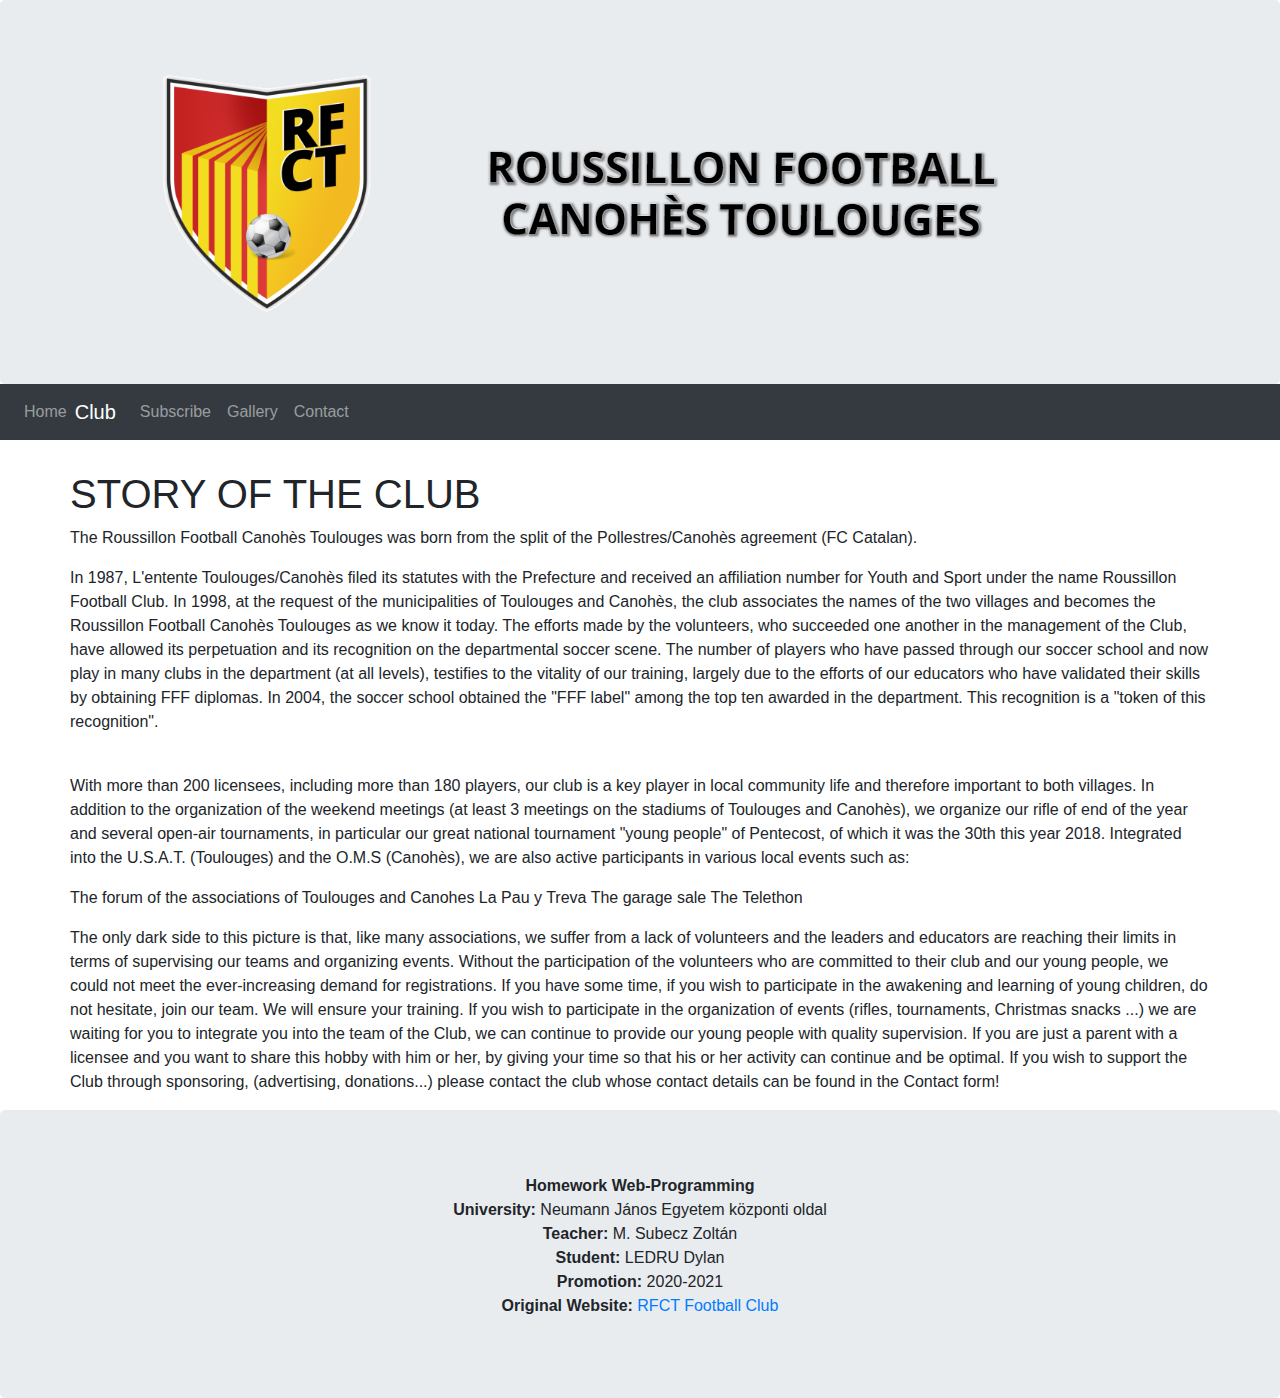
<file: club.html>
<!DOCTYPE html>
<html lang="en">

<head>
  <title>Homework Web-Programming</title>
  <meta charset="utf-8">
  <meta name="viewport" content="width=device-width, initial-scale=1">
  <link rel="stylesheet" href="https://maxcdn.bootstrapcdn.com/bootstrap/4.4.1/css/bootstrap.min.css">
  <script src="https://ajax.googleapis.com/ajax/libs/jquery/3.4.1/jquery.min.js"></script>
  <script src="https://cdnjs.cloudflare.com/ajax/libs/popper.js/1.16.0/umd/popper.min.js"></script>
  <script src="https://maxcdn.bootstrapcdn.com/bootstrap/4.4.1/js/bootstrap.min.js"></script>
  <style>
    .fakeimg {
      height: 200px;
      background: #aaa;
    }
  </style>
</head>

<body>

  <div class="jumbotron text-center" style="margin-bottom:0">
    <img src="image/header.png" />
  </div>

  <nav class="navbar navbar-expand-sm bg-dark navbar-dark">
    <button class="navbar-toggler" type="button" data-toggle="collapse" data-target="#collapsibleNavbar">
      <span class="navbar-toggler-icon"></span>
    </button>
    <div class="collapse navbar-collapse" id="collapsibleNavbar">
      <ul class="navbar-nav">
        <li class="nav-item">
          <a class="nav-link" href="index.html">Home</a>
        </li>
        <li class="nav-item">
          <a class="navbar-brand" href="club.html">Club</a>
        </li>
        <li class="nav-item">
          <a class="nav-link" href="subscribe.html">Subscribe</a>
        </li>
        <li class="nav-item">
          <a class="nav-link" href="gallery.php">Gallery</a>
        </li>
        <li class="nav-item">
          <a class="nav-link" href="contact.html">Contact</a>
        </li>
      </ul>
    </div>
  </nav>

  <div class="container" style="margin-top:30px">
    <div class="row">

      <center>
        <h1>STORY OF THE CLUB</h1>
      </center>
      <br>

      <p>The Roussillon Football Canohès Toulouges was born from the split of the Pollestres/Canohès agreement (FC
        Catalan).</p>
      <br>
      <p>
        In 1987, L'entente Toulouges/Canohès filed its statutes with the Prefecture and received an affiliation number
        for Youth and Sport under the name Roussillon Football Club.

        In 1998, at the request of the municipalities of Toulouges and Canohès, the club associates the names of the two
        villages and becomes the Roussillon Football Canohès Toulouges as we know it today.

        The efforts made by the volunteers, who succeeded one another in the management of the Club, have allowed its
        perpetuation and its recognition on the departmental soccer scene.
        The number of players who have passed through our soccer school and now play in many clubs in the department (at
        all levels), testifies to the vitality of our training, largely due to the efforts of our educators who have
        validated their skills by obtaining FFF diplomas.

        In 2004, the soccer school obtained the "FFF label" among the top ten awarded in the department.
        This recognition is a "token of this recognition".
      </p>
      <br>
      <p>
        With more than 200 licensees, including more than 180 players, our club is a key player in local community life
        and therefore important to both villages.

        In addition to the organization of the weekend meetings (at least 3 meetings on the stadiums of Toulouges and
        Canohès), we organize our rifle of end of the year and several open-air tournaments, in particular our great
        national tournament "young people" of Pentecost, of which it was the 30th this year 2018.

        Integrated into the U.S.A.T. (Toulouges) and the O.M.S (Canohès), we are also active participants in various
        local events such as:
      </p>
      <br>
      <p>
        The forum of the associations of Toulouges and Canohes
        La Pau y Treva
        The garage sale
        The Telethon
      </p>
      <br>
      <p>
        The only dark side to this picture is that, like many associations, we suffer from a lack of volunteers and the
        leaders and educators are reaching their limits in terms of supervising our teams and organizing events.
        Without the participation of the volunteers who are committed to their club and our young people, we could not
        meet the ever-increasing demand for registrations.

        If you have some time, if you wish to participate in the awakening and learning of young children, do not
        hesitate, join our team. We will ensure your training.

        If you wish to participate in the organization of events (rifles, tournaments, Christmas snacks ...) we are
        waiting for you to integrate you into the team of the Club, we can continue to provide our young people with
        quality supervision.

        If you are just a parent with a licensee and you want to share this hobby with him or her, by giving your time
        so that his or her activity can continue and be optimal.

        If you wish to support the Club through sponsoring, (advertising, donations...) please contact the club whose
        contact details can be found in the Contact form!
      </p>
    </div>
  </div>
  </div>

  <div class="jumbotron text-center" style="margin-bottom:0">
    <p>
      <b>Homework Web-Programming</b>
      <br>
      <b>University:</b> Neumann János Egyetem központi oldal
      <br>
      <b>Teacher:</b> M. Subecz Zoltán
      <br>
      <b>Student:</b> LEDRU Dylan
      <br>
      <b>Promotion:</b> 2020-2021
      <br>
      <b>Original Website:</b>
      <a href="https://www.rfct66.fr">RFCT Football Club</a>
    </p>
  </div>
</body>
</file>
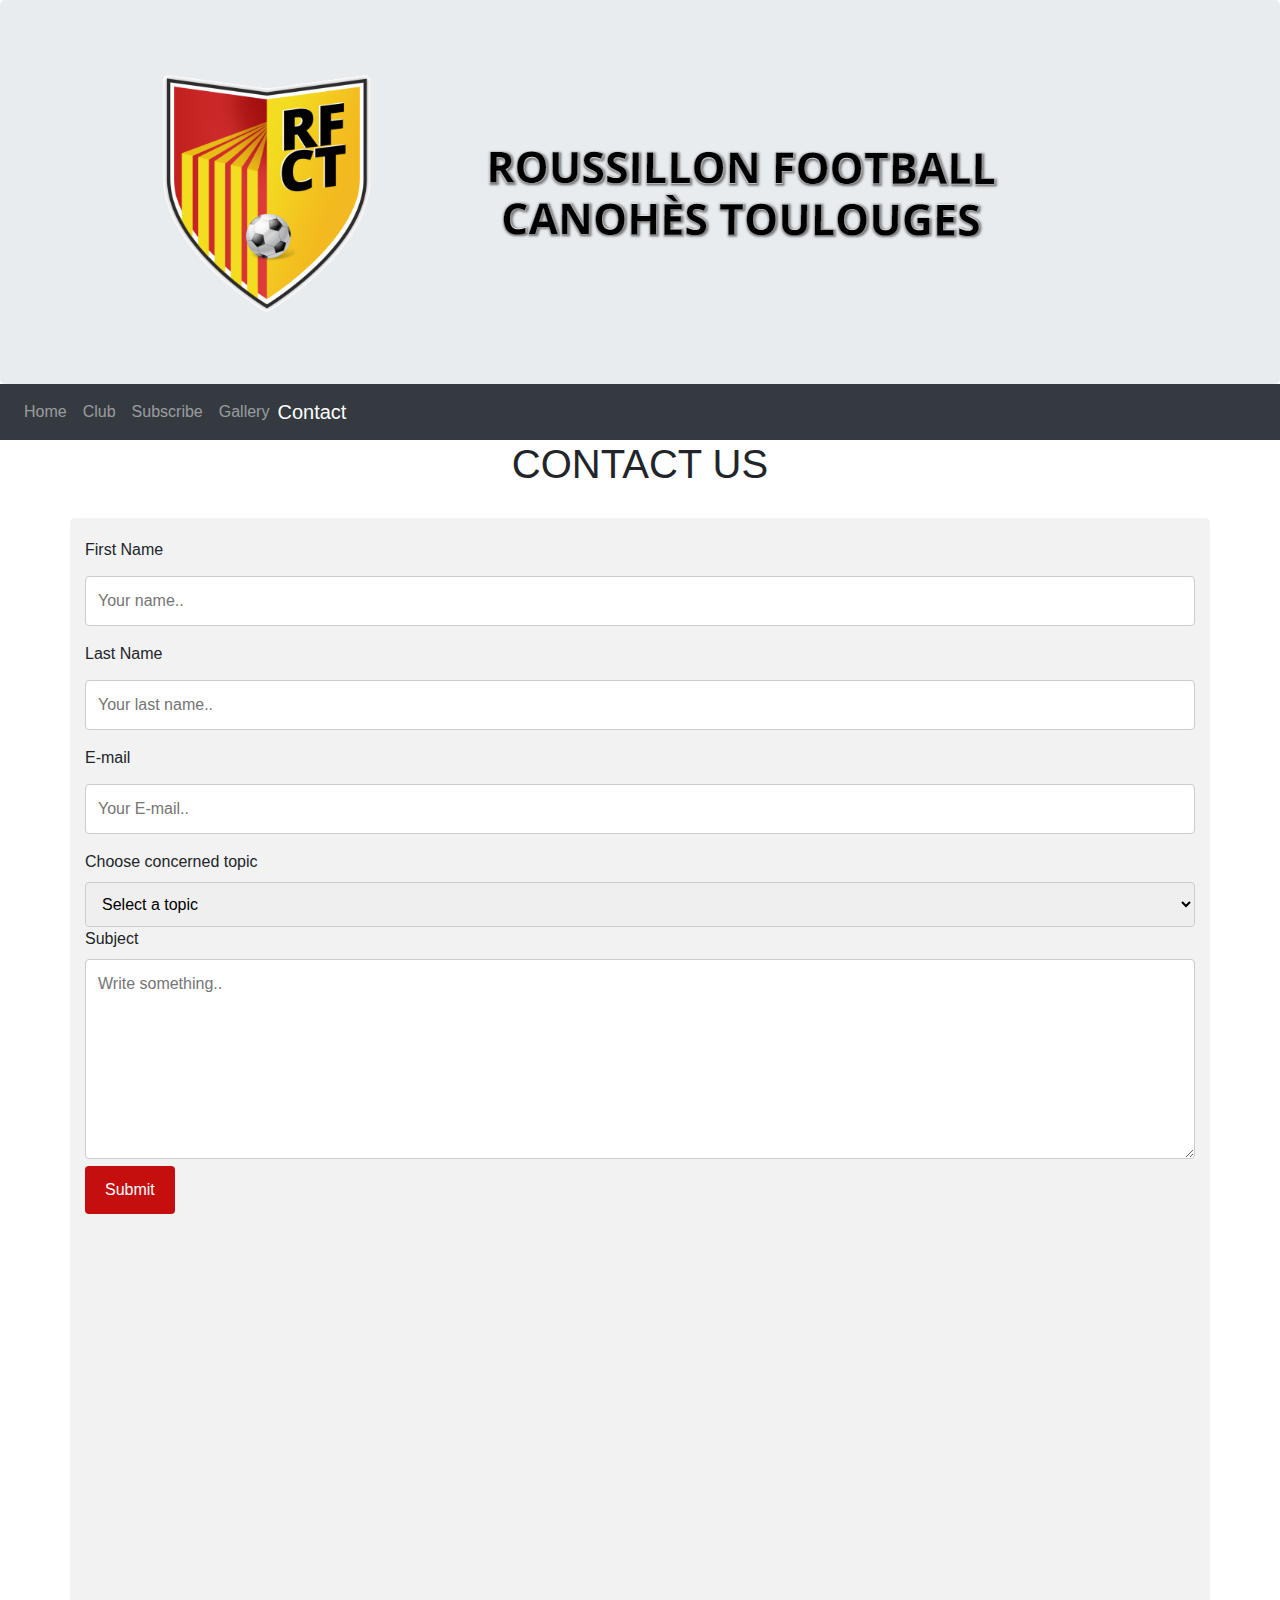
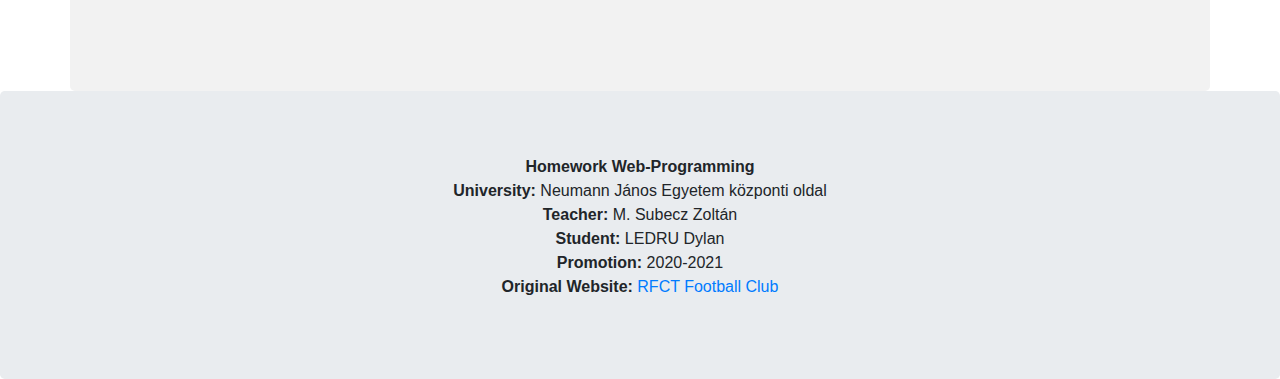
<file: contact.html>
<!DOCTYPE html>
<html lang="en">

<head>
  <title>Homework Web-Programming</title>
  <meta charset="utf-8">
  <meta name="viewport" content="width=device-width, initial-scale=1">
  <link rel="stylesheet" type="text/css" href="style.css">
  <link rel="stylesheet" href="https://maxcdn.bootstrapcdn.com/bootstrap/4.4.1/css/bootstrap.min.css">
  <script src="https://ajax.googleapis.com/ajax/libs/jquery/3.4.1/jquery.min.js"></script>
  <script src="https://cdnjs.cloudflare.com/ajax/libs/popper.js/1.16.0/umd/popper.min.js"></script>
  <script src="https://maxcdn.bootstrapcdn.com/bootstrap/4.4.1/js/bootstrap.min.js"></script>

</head>

<body>

  <div class="jumbotron text-center" style="margin-bottom:0">
    <img src="image/header.png" />
  </div>

  <nav class="navbar navbar-expand-sm bg-dark navbar-dark">
    <button class="navbar-toggler" type="button" data-toggle="collapse" data-target="#collapsibleNavbar">
      <span class="navbar-toggler-icon"></span>
    </button>

    <div class="collapse navbar-collapse" id="collapsibleNavbar">
      <ul class="navbar-nav">
        <li class="nav-item">
          <a class="nav-link" href="index.html">Home</a>
        </li>
        <li class="nav-item">
          <a class="nav-link" href="club.html">Club</a>
        </li>
        <li class="nav-item">
          <a class="nav-link" href="subscribe.html">Subscribe</a>
        </li>
        <li class="nav-item">
          <a class="nav-link" href="gallery.php">Gallery</a>
        </li>
        <li class="nav-item">
          <a class="navbar-brand" href="contact.html">Contact</a>
        </li>
      </ul>
    </div>

  </nav>

  <div>
    <center>
      <h1>CONTACT US</h1>
    </center>
    <div class="container" style="margin-top:30px">

      <form action="contact.php" method="post">

        <label for="fname">First Name</label>
        <input type="text" id="fname" name="firstname" placeholder="Your name.." pattern=[A-Z\sa-z]{3,20}>

        <label for="lname">Last Name</label>
        <input type="text" id="lname" name="lastname" placeholder="Your last name.." pattern=[A-Z\sa-z]{3,20}>

        <label for="email">E-mail</label>
        <input type="text" id="email" name="visitor_email" placeholder="Your E-mail.."
          pattern="[a-z0-9._%+-]+@[a-z0-9.-]+\.[a-z]{2,4}$">

        <label for="about">Choose concerned topic</label>
        <select id="about" name="about" required>
          <option value="">Select a topic</option>
          <option value="info">Information</option>
          <option value="marketing">Marketing</option>
          <option value="event">Evenement</option>
          <option value="partner">Partnership</option>
        </select>

        <label for="subject">Subject</label>
        <textarea id="subject" name="subject" placeholder="Write something.." style="height:200px"></textarea>

        <input type="submit" value="Submit">
        <center>
          <iframe
            src="https://www.google.com/maps/embed?pb=!1m18!1m12!1m3!1d1269.677895656222!2d2.8335021768498883!3d42.66450430667757!2m3!1f0!2f0!3f0!3m2!1i1024!2i768!4f13.1!3m3!1m2!1s0x12b07272238c805d%3A0x8f1f4021cca1aacd!2sStade%20de%20FOOT!5e0!3m2!1sfr!2shu!4v1606140016196!5m2!1sfr!2shu"
            width="600" height="450" frameborder="0" style="border:0;" allowfullscreen="" aria-hidden="false"
            tabindex="0"></iframe>
        </center>
      </form>

    </div>
  </div>
  <div class="jumbotron text-center" style="margin-bottom:0">
    <p>
      <b>Homework Web-Programming</b>
      <br>
      <b>University:</b> Neumann János Egyetem központi oldal
      <br>
      <b>Teacher:</b> M. Subecz Zoltán
      <br>
      <b>Student:</b> LEDRU Dylan
      <br>
      <b>Promotion:</b> 2020-2021
      <br>
      <b>Original Website:</b>
      <a href="https://www.rfct66.fr">RFCT Football Club</a>
    </p>
  </div>
</body>
</file>
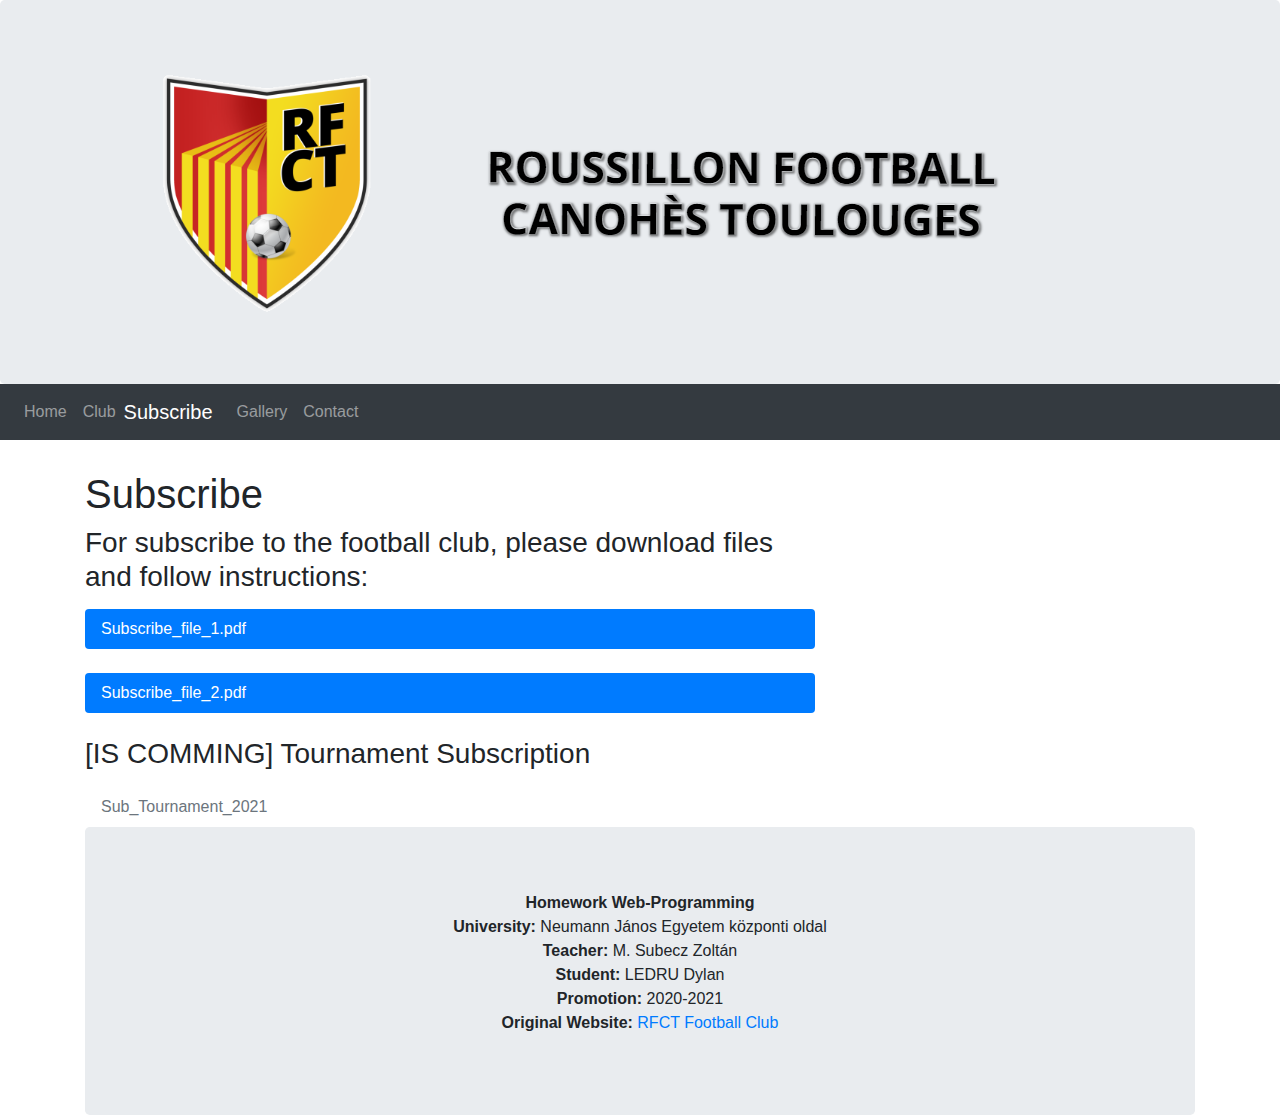
<file: subscribe.html>
<!DOCTYPE html>
<html lang="en">

<head>
  <title>Homework Web-Programming</title>
  <meta charset="utf-8">
  <meta name="viewport" content="width=device-width, initial-scale=1">
  <link rel="stylesheet" href="https://maxcdn.bootstrapcdn.com/bootstrap/4.4.1/css/bootstrap.min.css">
  <script src="https://ajax.googleapis.com/ajax/libs/jquery/3.4.1/jquery.min.js"></script>
  <script src="https://cdnjs.cloudflare.com/ajax/libs/popper.js/1.16.0/umd/popper.min.js"></script>
  <script src="https://maxcdn.bootstrapcdn.com/bootstrap/4.4.1/js/bootstrap.min.js"></script>
  <style>
    .fakeimg {
      height: 200px;
      background: #aaa;
    }
  </style>
</head>

<body>

  <div class="jumbotron text-center" style="margin-bottom:0">
    <img src="image/header.png" />
  </div>

  <nav class="navbar navbar-expand-sm bg-dark navbar-dark">
    <button class="navbar-toggler" type="button" data-toggle="collapse" data-target="#collapsibleNavbar">
      <span class="navbar-toggler-icon"></span>
    </button>
    <div class="collapse navbar-collapse" id="collapsibleNavbar">
      <ul class="navbar-nav">
        <li class="nav-item">
          <a class="nav-link" href="index.html">Home</a>
        </li>
        <li class="nav-item">
          <a class="nav-link" href="club.html">Club</a>
        </li>
        <li class="nav-item">
          <a class="navbar-brand" href="subscribe.html">Subscribe</a>
        </li>
        <li class="nav-item">
          <a class="nav-link" href="gallery.php">Gallery</a>
        </li>
        <li class="nav-item">
          <a class="nav-link" href="contact.html">Contact</a>
        </li>
      </ul>
    </div>
  </nav>

  <div class="container" style="margin-top:30px">
    <div class="row">
      <div class="col-sm-8">
        <h1>Subscribe</h1>
        <h3>For subscribe to the football club, please download files and follow instructions:</h3>
        <p></p>
        <ul class="nav nav-pills flex-column">
          <li class="nav-item">
            <a class="nav-link active"
              href="https://www.rfct66.fr/wa_files/plaquette_20modalit_C3_A9s_20inscription_202021.pdf">Subscribe_file_1.pdf</a>
          </li>
          <br>
          <li class="nav-item">
            <a class="nav-link active"
              href="https://www.rfct66.fr/wa_files/plaquette_20restauration_20et_20hebergement_202021.pdf">Subscribe_file_2.pdf</a>
          </li>
        </ul>
        <br>
      </div>
      <div class="col-sm-8">
        <h3>[IS COMMING] Tournament Subscription </h3>
        <p></p>
        <ul class="nav nav-pills flex-column">
          <li class="nav-item">
            <a class="nav-link disabled" href="#">Sub_Tournament_2021</a>
          </li>
        </ul>
        <hr class="d-sm-none">
      </div>
    </div>
    <div class="jumbotron text-center" style="margin-bottom:0">
      <p>
        <b>Homework Web-Programming</b>
        <br>
        <b>University:</b> Neumann János Egyetem központi oldal
        <br>
        <b>Teacher:</b> M. Subecz Zoltán
        <br>
        <b>Student:</b> LEDRU Dylan
        <br>
        <b>Promotion:</b> 2020-2021
        <br>
        <b>Original Website:</b>
        <a href="https://www.rfct66.fr">RFCT Football Club</a>
      </p>

    </div>
  </div>
</body>
</file>
<file: style.css>
body {font-family: Arial, Helvetica, sans-serif;}
* {box-sizing: border-box;}

input[type=text], select, textarea {
  width: 100%;
  padding: 12px;
  border: 1px solid #ccc;
  border-radius: 4px;
  box-sizing: border-box;
  margin-top: 6px;
  margin-bottom: 16px;
  resize: vertical;
}

input[type=submit] {
  background-color: #c50e0e;
  color: white;
  padding: 12px 20px;
  border: none;
  border-radius: 4px;
  cursor: pointer;
}

input[type=submit]:hover {
  background-color: #a50d0d;
}

.container {
  border-radius: 5px;
  background-color: #f2f2f2;
  padding: 20px;
}

.fakeimg {
  height: 200px;
  background: #aaa;
}
</file>
